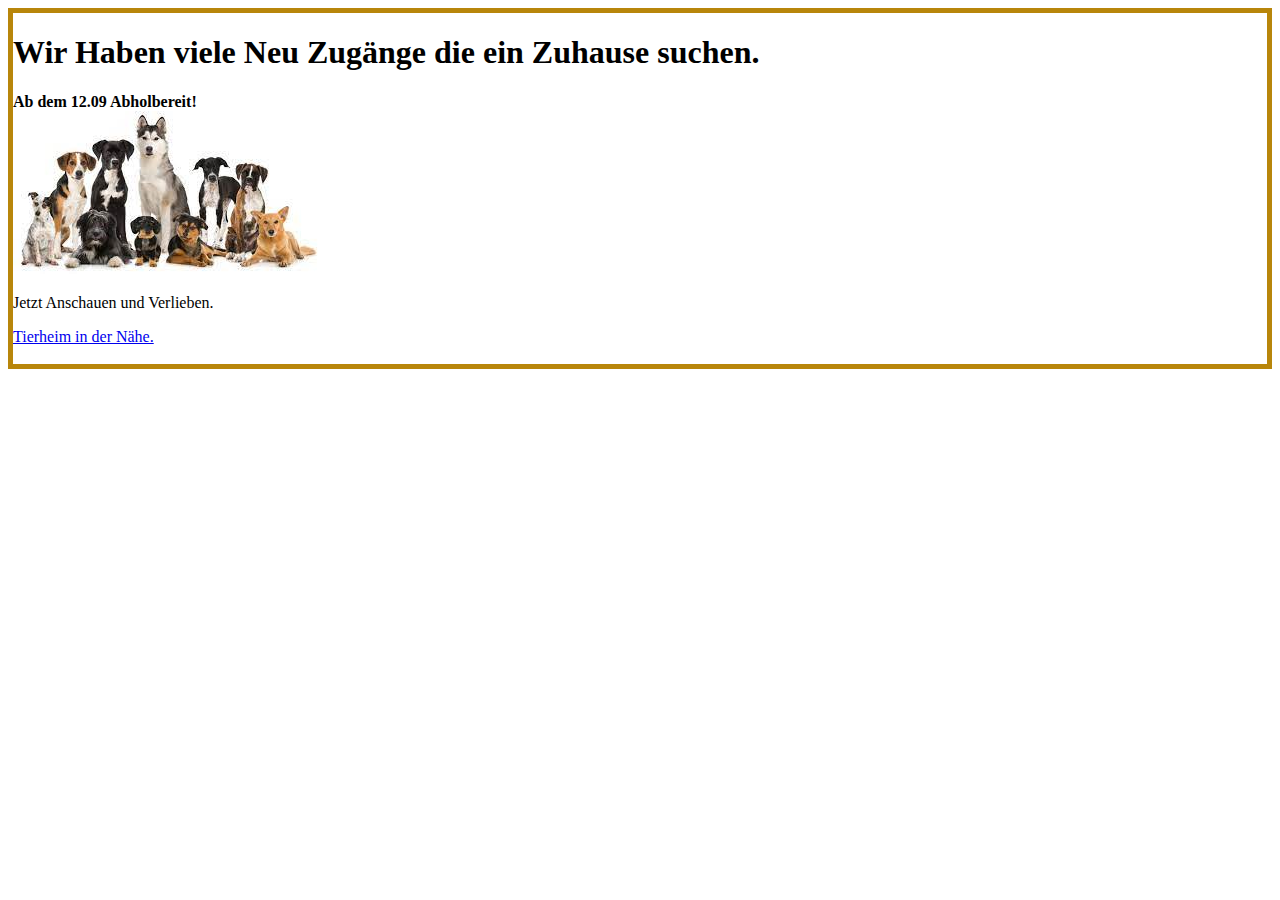
<file: Uebung Erste Seite/index.html>
<!DOCTYPE html>
<html lang="de">
<head>
    <meta charset="UTF-8">
    <title>
        Neu Zugang Im Tierheim.
    </title>
    <meta name="author" content="Lukas Vorndamme">
</head>
<body style="border:5px solid darkgoldenrod">

<h1>
    Wir Haben viele Neu Zugänge die ein Zuhause suchen.
</h1>
<p>

    <strong>
        Ab dem 12.09 Abholbereit!
    </strong>
    <br>
    <img src="Pictures/HTML%20bild.jfif" alt="Unsere Neu Zugänge">
</p>
<meta name="viewport" content="width=device-width, initial-scale=1">
<p>
    Jetzt Anschauen und Verlieben.
</p>
<a href="https://www.bremer-tierschutzverein.de/" target="_blank">
    Tierheim in der Nähe.
</a>
<br>
<br>

</body>
</html>
</file>
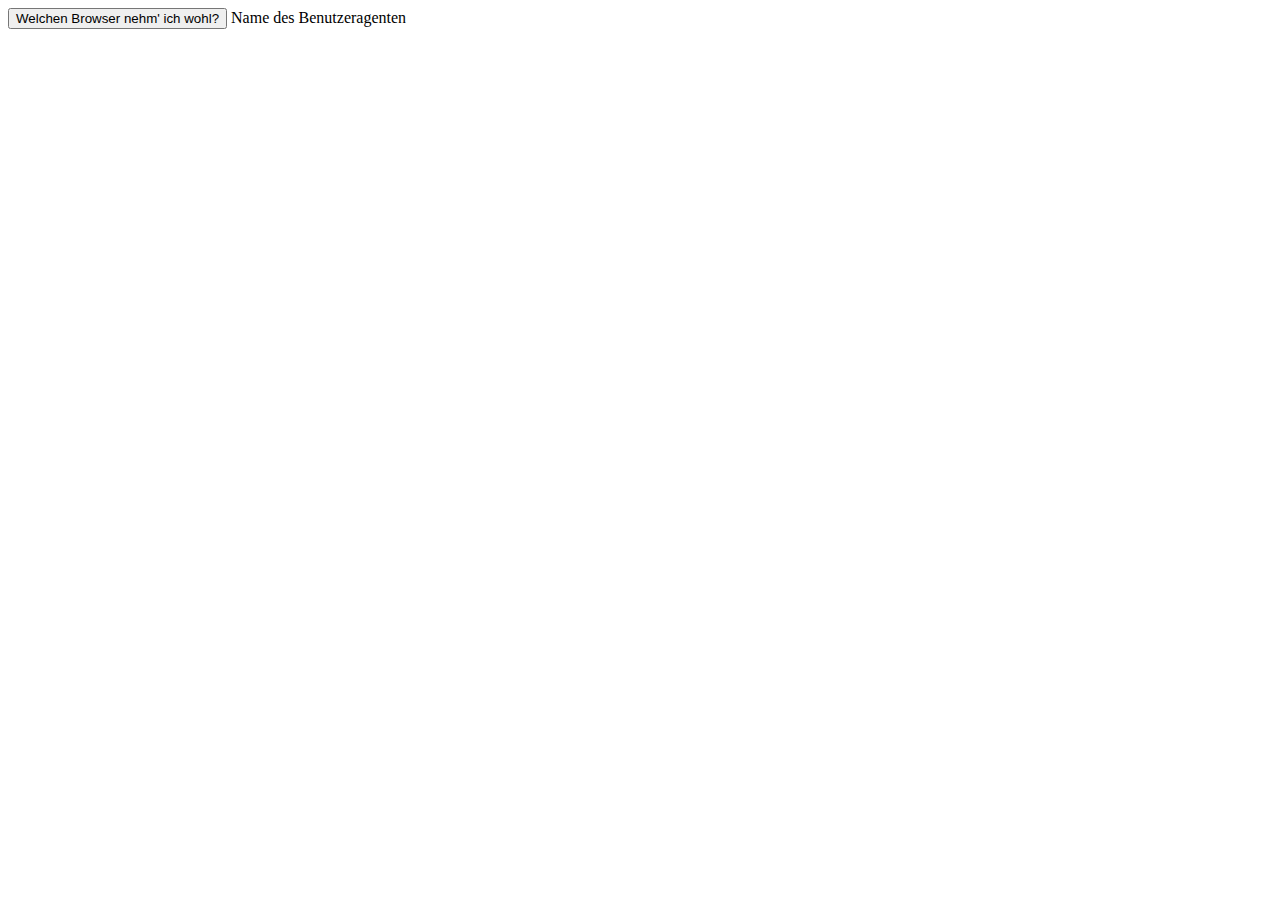
<file: index2.html>
<!DOCTYPE html>
<html lang="en">
<head>
    <meta charset="UTF-8">
    <title>Title</title>

</head>
<body>
<form id="frmBrowserabfrage">
    <button id="btDruecken" type="button" onclick="meldung()">
        Welchen Browser nehm' ich wohl?
    </button>
<output id="browsertyp"> Name des Benutzeragenten
</output>


    <script type="text/javascript">
        let meldung = () => {
            document.getElementById("browsertyp").innerHTML = "Hallo du Schönheit, du verwendest den folgenden Browser:" + navigator.userAgent
        }
    </script>
</form>
</body>
</html>
</file>
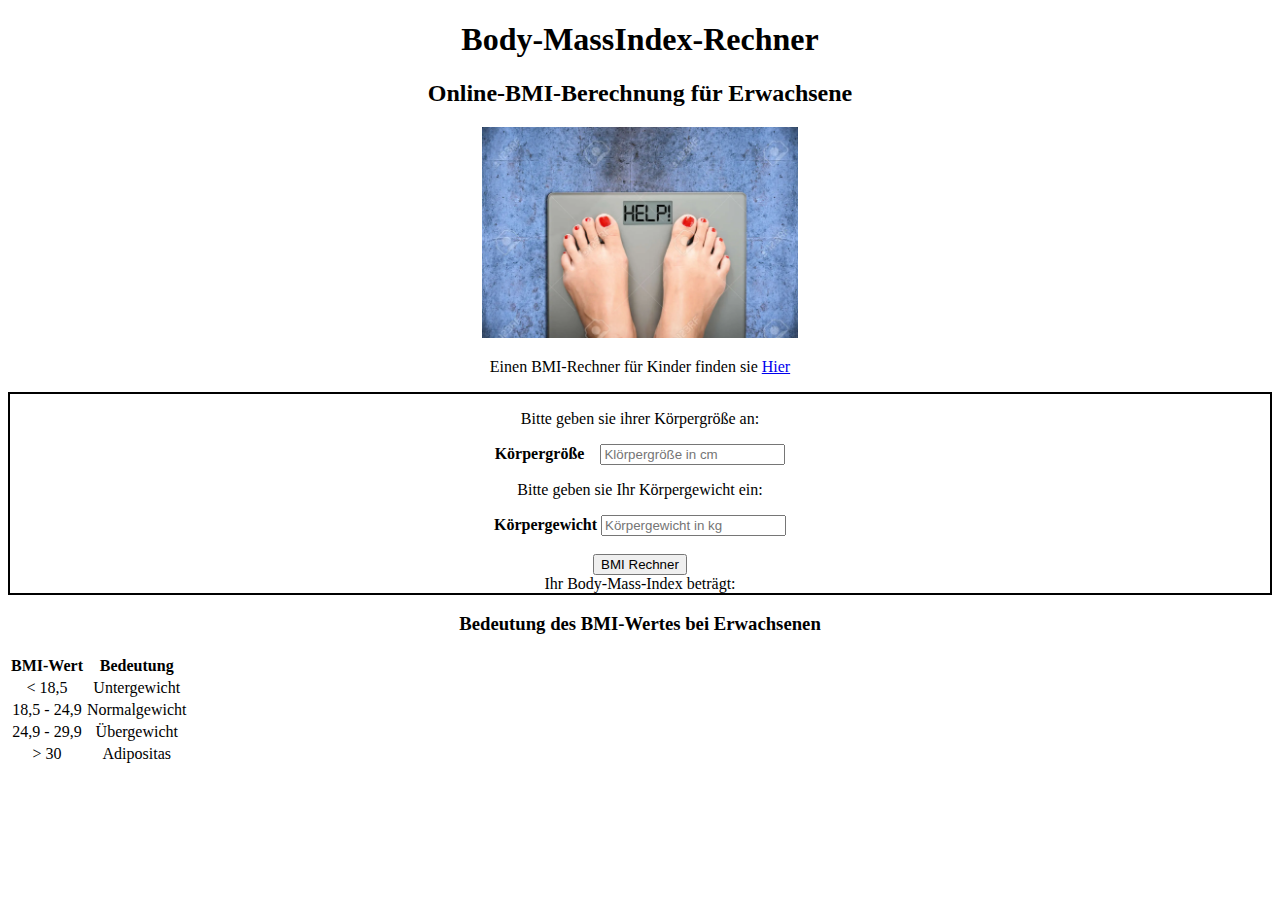
<file: BMI/BMI.html>
<!DOCTYPE html>
<html lang="de">
<head>
    <meta charset="UTF-8">
    <meta name="author" content="Lukas Vorndamme">
 <meta name="viweport" content="<width=device-width, initial-scale=1>">
  <title>BMI Rechner</title>
    <script src="BMI.js"></script>
    <link rel="stylesheet" href="BMI.css">
    <meta name="robots" content="nofollow">
    <meta name="robots" content="noindex">
    <link href="https://cdn.jsdelivr.net/npm/bootstrap@5.2.2/dist/css/bootstrap.min.css" rel="stylesheet" integrity="sha384-Zenh87qX5JnK2Jl0vWa8Ck2rdkQ2Bzep5IDxbcnCeuOxjzrPF/et3URy9Bv1WTRi" crossorigin="anonymous">
</head>
<body>
<h1 id="h1">Body-MassIndex-Rechner</h1>

<h2 id="h2">Online-BMI-Berechnung für Erwachsene</h2>
<div id="div2">

    <img src="füße_auf_wage.jpg" alt="Füße auf einer Körper Wage" id="bild" style="width: 25% ; height: auto"/>
    <p>Einen BMI-Rechner für Kinder finden sie
        <a id="link" href="https://www.uebergewicht-vorbeugen.de/wenn-es-schwerer-wird/uebergewicht/bmi-rechner-das-gewicht-im-blick/?L=0">Hier</a>
    </p>
</div>
<div id="Körperdetails" class="rounded-5" >
    <p>
        Bitte geben sie ihrer Körpergröße an:
    </p>
    <form>
        <div>
            <label for="cm">
                <strong>Körpergröße&nbsp; &nbsp; </strong>
            </label>
            <input id="cm" type="number" placeholder="Klörpergröße in cm" max="220" size="3">
        </div>
        <p> Bitte geben sie Ihr Körpergewicht ein: </p>
        <div>
            <label for="kg">
            <strong>Körpergewicht</strong>
            </label>
            <input id="kg" type="number" placeholder="Körpergewicht in kg" max="300" maxlength="3" size="3">

        </div><br>
        <div>

            <button type="button" id="rechner" onclick="BMI()">BMI Rechner</button>
        </div>
        <div>
            <label for="erg">
                Ihr Body-Mass-Index beträgt:
            </label>
            <output id="erg"></output>
        </div>
    </form>
</div>
<h3 id="h3">Bedeutung des BMI-Wertes bei Erwachsenen</h3>
<div>
    <table class="table" id="tabelle">
        <thead>
        <tr>
            <th><strong>BMI-Wert</strong></th>
            <th>Bedeutung</th>
        </tr>
        </thead>
        <tbody>
        <tr id="tr">
            <td> < 18,5</td>
            <td>Untergewicht</td>
        </tr>
        <tr id="tr1">
            <td>18,5 - 24,9</td>
            <td>Normalgewicht</td>
        </tr>
        <tr id="tr3">
            <td>24,9 - 29,9</td>
            <td>Übergewicht</td>
        </tr>
        <tr id="tr4">
            <td> > 30</td>
            <td>Adipositas</td>
        </tr>
        </tbody>
    </table>
</div>
</body>

</html>
</file>
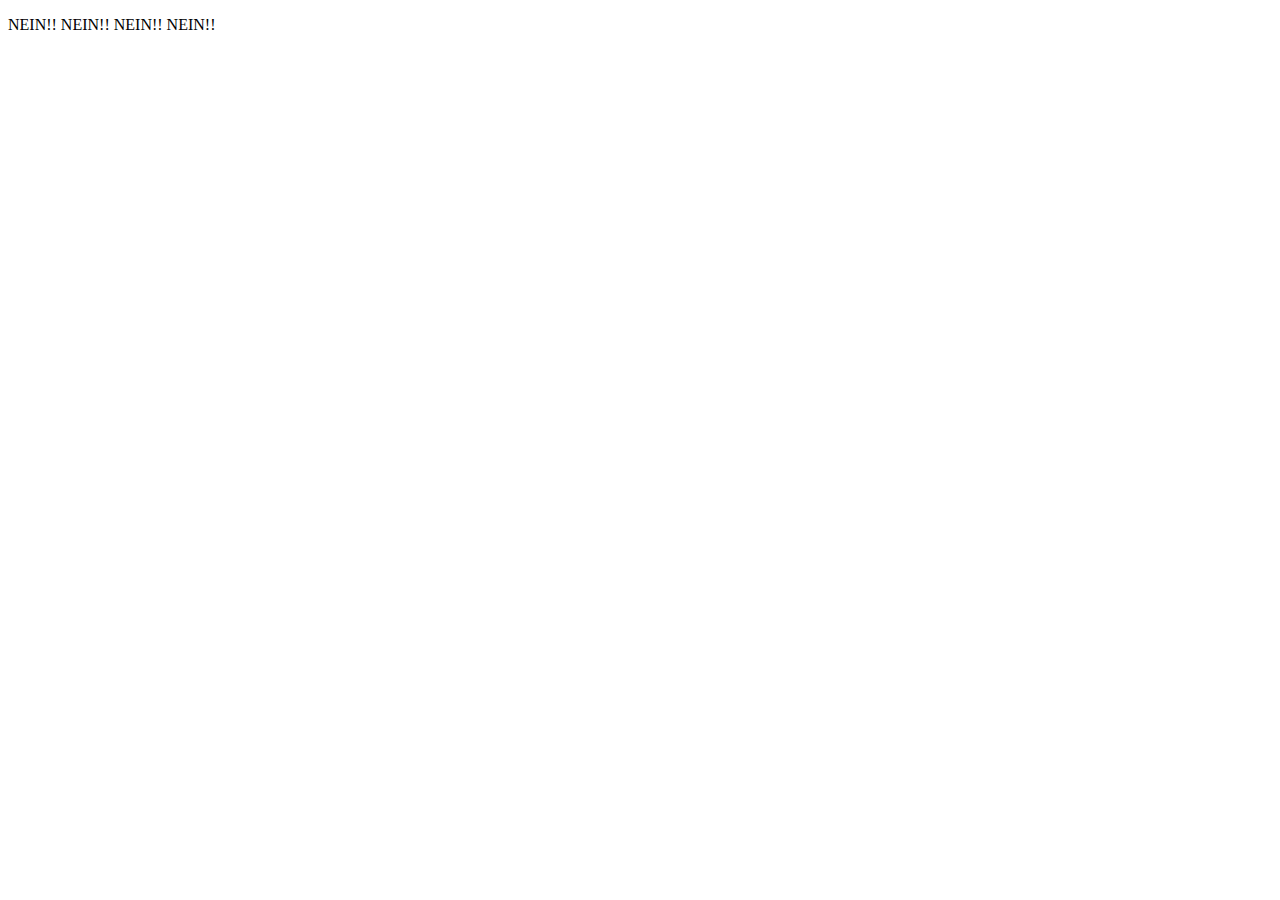
<file: Passwort_HTML_MaTA/index3.html>
<!DOCTYPE html>
<html lang="en">
<head>
    <meta charset="UTF-8">
    <title>Abfrage Passwort</title>
</head>
<body>
<p id="idiot"> </p>
</body>
<script type="text/javascript">
    let ok = false;
    for (let i = 0; i < 3 && ok === false; i++ ){
        let passwort = prompt( i+1 +" Versuch  Was heißt DQM?", "dynamischer ");
        if(passwort === "dynamischer Quellcodemanipulierer"){
            location.href = "https://www.szut.de/";
            ok = true;
        }else if(i === 2) {
            document.getElementById("idiot").innerText = "NEIN!! NEIN!! NEIN!! NEIN!!";
        }
    }

</script>
</html>
</file>
<file: BMI/BMI.css>
#Körperdetails {

    text-align: center;
    border: 2px solid black;
}
#Körperdetails:hover{
    background-color: gainsboro;
}
#tabelle,#h2,#div2,#h1,#h3{
    text-align: center;
}
#tr:hover{
    background: gainsboro;
}
#tr1:hover{
    background: gainsboro;
}
#tr2:hover{
    background: gainsboro;
}
#tr3:hover{
    background: gainsboro;
}
#tr4:hover{
    background: gainsboro;
}
#rechner:hover{
    color : white;
    background: black;
}
#link:hover {
    Color: Red;
    font-size: 1.2rem;
}
input:focus{
    background-color: green;
}
#erg{
    background-color: black;

}
</file>
